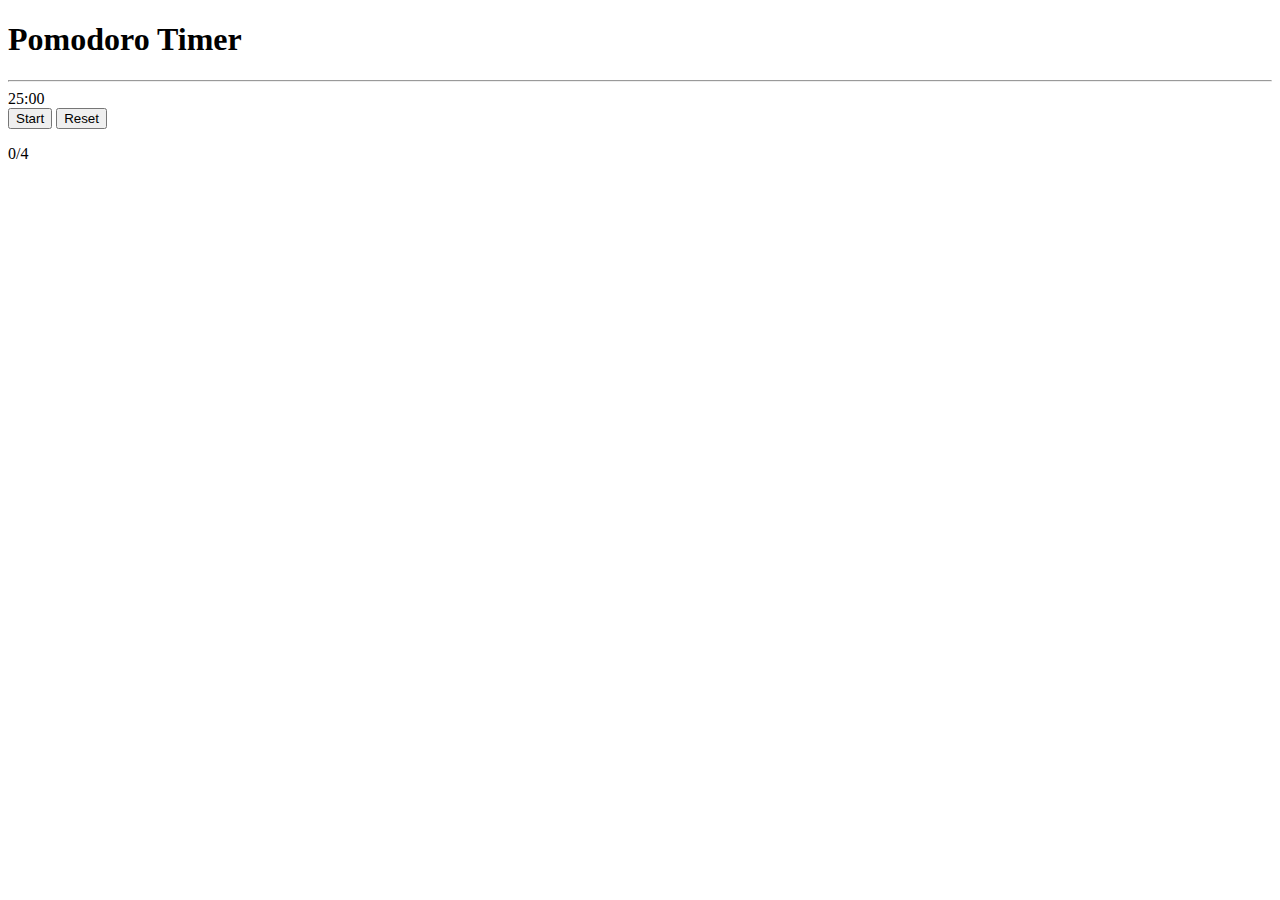
<file: index.html>
<!DOCTYPE html>
<html lang="en">
  <head>
    <meta charset="UTF-8" />
    <meta name="description" content="Pomodoro timer." />
    <meta name="viewport" content="width=device-width, initial-scale=1.0" />
    <link rel="stylesheet" href="/static/css/styles.css" />
    <title id="tab-title">Pomodoro: 25:00</title>
    <link
      rel="icon"
      href="/static/images/pomodoro_favicon.ico"
      type="image/x-icon"
    />
  </head>
  <body>
    <main>
      <audio
        id="click-sound"
        src="/static/audio/button_sound.mp3"
        preload="auto"
      ></audio>
      <audio
        id="phase-sound"
        src="/static/audio/transition_phase_sound.mp3"
        preload="auto"
      ></audio>
      <div class="container">
        <h1 class="title">Pomodoro Timer</h1>
        <hr />
        <timer class="timer" id="time">25:00</timer>
        <div class="btn-container">
          <button id="start-pause" type="button">Start</button>
          <button id="reset" type="button">Reset</button>
        </div>
        <p id="pomodoro-count">0/4</p>
      </div>
      <script src="/static/js/app.js" defer="defer"></script>
    </main>
  </body>
</html>
</file>
<file: static/css/styles.css>

</file>
